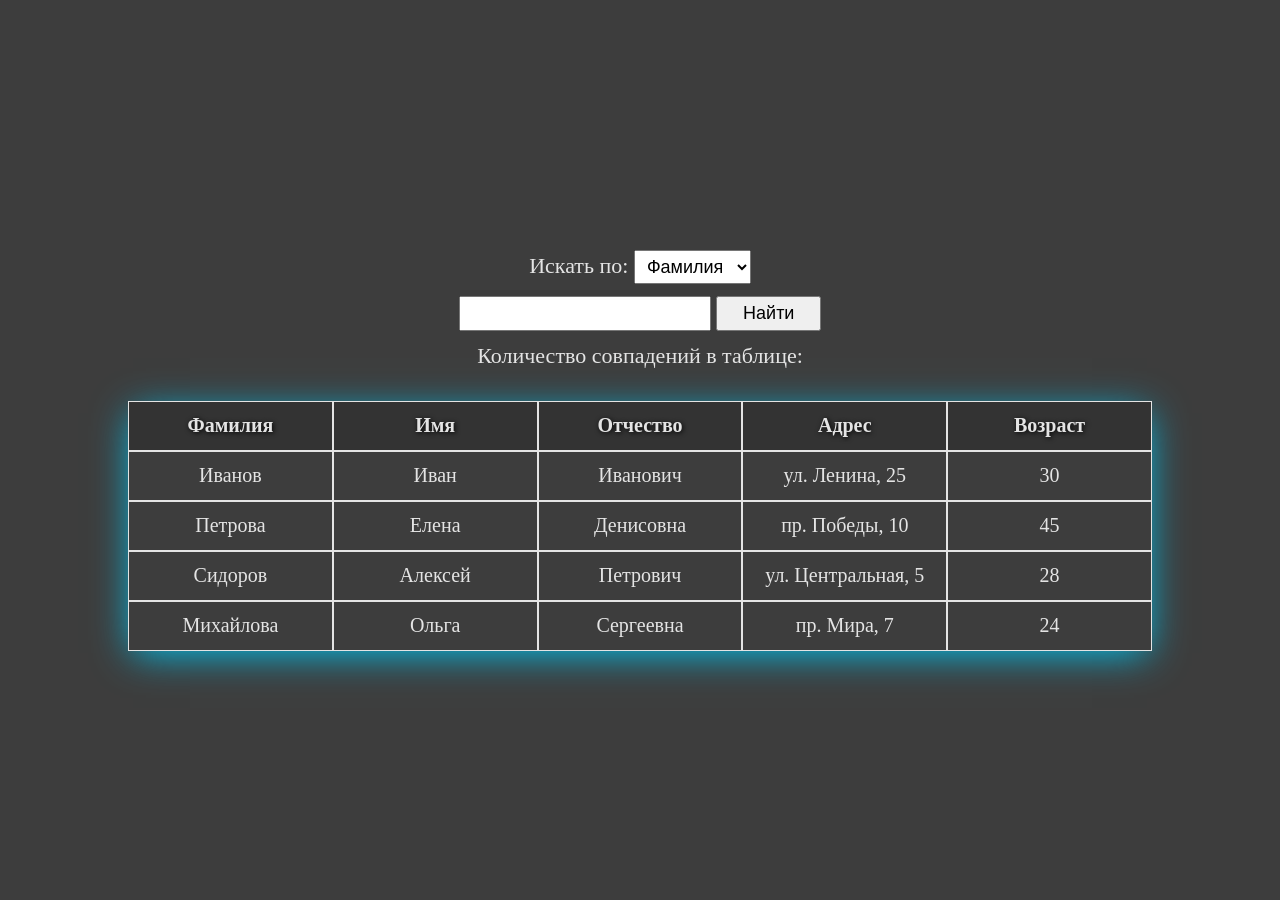
<file: index.html>
<!DOCTYPE html>
<html lang="ru">
<head>
    <meta charset="UTF-8">
    <meta name="viewport" content="width=device-width, initial-scale=1.0">
    <title>Shift Lab</title>
    <link rel="stylesheet" href="style.css">
</head>
<body>
    <div class="wrapper">
        <div class="search">
            <div>
                <span>Искать по:</span>
                <select>
                    <option value ="Фамилия">Фамилия</option>
                    <option value ="Имя">Имя</option>
                    <option value ="Отчество">Отчество</option>
                    <option value ="Адрес">Адрес</option>
                    <option value ="Возраст">Возраст</option>
                </select>
            </div>
            <div>
                <input type="text" id="substr">
                <button>Найти</button>
            </div>
            <div><span>Количество совпадений в таблице: <span id="quantity"> </span></span> </div>
            
        </div>
        <div class="table">
        <div class="row headers">
            <div class="cell"> Фамилия </div>
            <div class="cell"> Имя </div>
            <div class="cell">Отчество </div>
            <div class="cell"> Адрес </div>
            <div class="cell"> Возраст</div>
        </div>
        <div class="row">
            <div class="cell" data-header="Фамилия"> Иванов </div>
            <div class="cell" data-header="Имя"> Иван </div>
            <div class="cell" data-header="Отчество"> Иванович </div>
            <div class="cell" data-header="Адрес"> ул. Ленина, 25</div>
            <div class="cell" data-header="Возраст"> 30 </div>
        </div>
        <div class="row">
            <div class="cell" data-header="Фамилия"> Петрова</div>
            <div class="cell" data-header="Имя">Елена</div>
            <div class="cell" data-header="Отчество">Денисовна</div>
            <div class="cell" data-header="Адрес">пр. Победы, 10</div>
            <div class="cell" data-header="Возраст">45</div>
        </div>
        <div class="row">
            <div class="cell" data-header="Фамилия">Сидоров</div>
            <div class="cell" data-header="Имя">Алексей</div>
            <div class="cell" data-header="Отчество">Петрович</div>
            <div class="cell" data-header="Адрес"> ул. Центральная, 5</div>
            <div class="cell" data-header="Возраст">28</div>
        </div>
        <div class="row">
            <div class="cell" data-header="Фамилия">Михайлова</div>
            <div class="cell" data-header="Имя">Ольга</div>
            <div class="cell" data-header="Отчество">Сергеевна</div>
            <div class="cell" data-header="Адрес">пр. Мира, 7</div>
            <div class="cell" data-header="Возраст">24</div>
        </div>
    </div>
    </div>
    <script src="script.js"></script>
</body>
</html>
</file>
<file: style.css>
body{
    margin: 0;
    display: flex;
    align-items: center;
    justify-content: center;
    height: 100vh;
    font-size: 22px;
    text-align: center;
    color: #E4E4E4;
    background-color: #3d3d3d;
    
}
.search > * {
    padding-bottom: 12px;
}
select, input, button{
    font-size: 18px;
    padding: 5px 8px;
}
button{
    padding: 5px 25px;
}
.wrapper{
    width: 80%;
    max-width: 1600px; /* для ограничения максимальной ширины на больших экранах */

}
.table{
    margin-top: 20px;
    width: 100%;
    display: grid;
    grid-auto-rows: minmax(50px, auto);
    grid-template-columns: 100%;
    box-shadow: 0 7px 37px -5px #00C4F0;
}
.headers{
    background-color: #333333;
    
    font-weight: bold;
    font-size: 25px;
    text-shadow: 1px 1px 5px black;
}
.row{
    display: grid;
    grid-template-columns: repeat(5, 20%);
    font-size: 20px;
}
.table .cell {
    border: 1px solid #E4E4E4;
    display: flex;
    justify-content: center;
    align-items: center;
    word-break: break-all;
    flex-direction: column;
    padding: 5px;
}
.cell:hover{
    text-shadow: 7px 5px 7px black;
    box-shadow: inset 0px 5px 20px 2px black;
}
  
@media (max-width: 420px) {
    body{
        height: auto;
        padding-block: 30px;
    }
    .row{
        grid-template-columns: 100%;
        grid-auto-rows: minmax(50px, auto);
    }
    .headers{
        display: none;
    }
    button{
        margin-top: 8px;
    }
    .cell::before {
        content: attr(data-header); /* Вставляем заголовок в контент ячеек */
        margin-bottom: 5px;
        font-style: italic;
        font-weight: 550; 
    }
}
</file>
